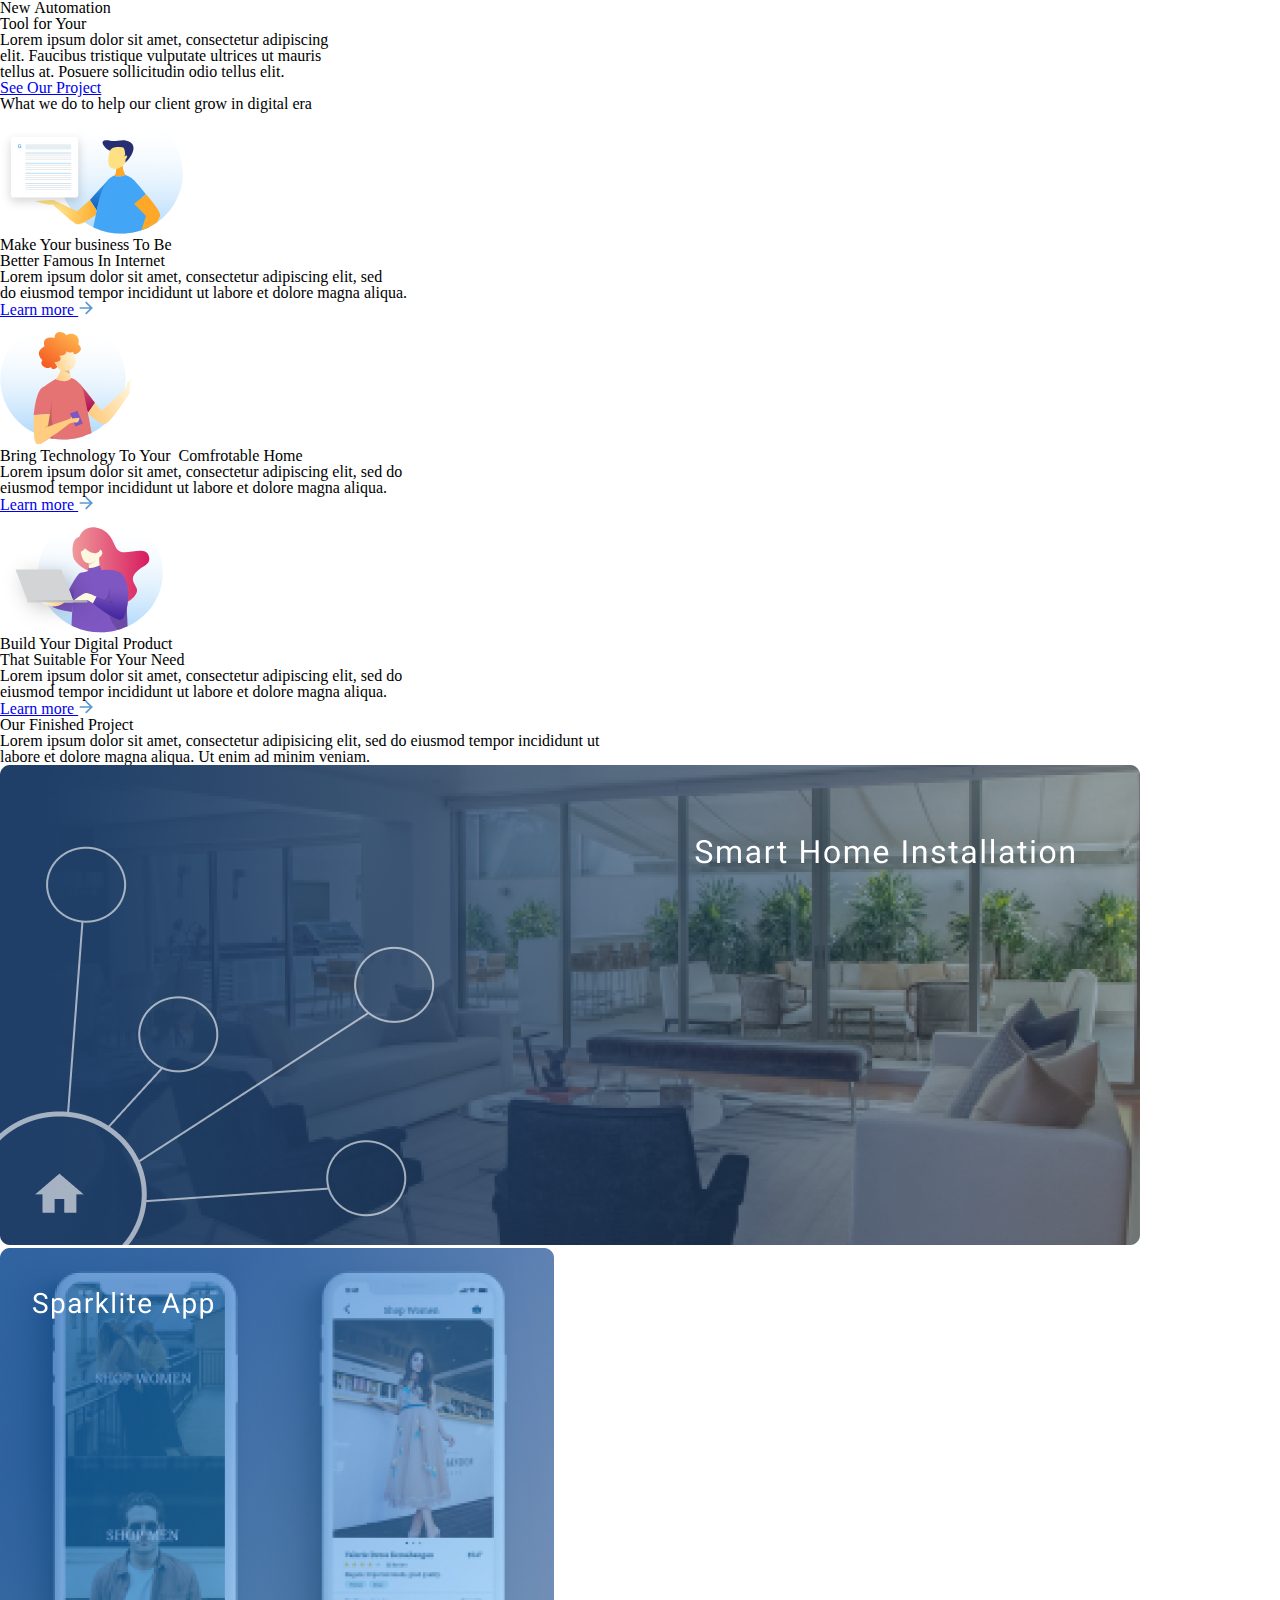
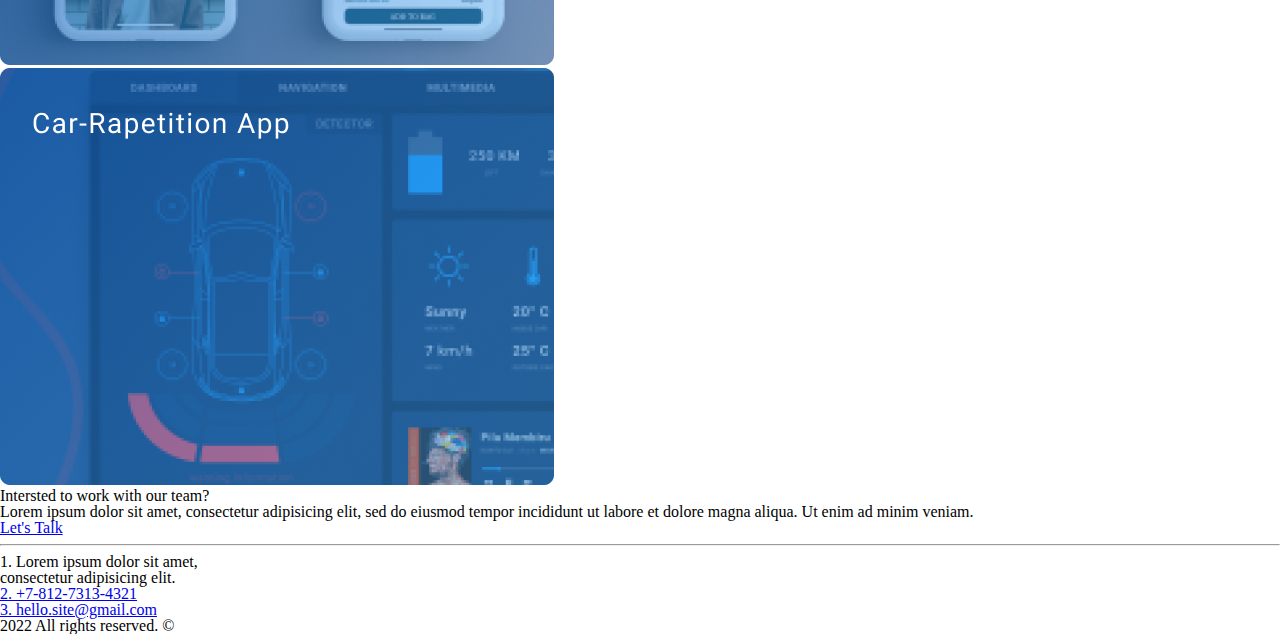
<file: index.html>
<!DOCTYPE html>
  <html lang="ru" dir="ltr">

  <head>
    <meta charset="utf-8">
    <link rel="stylesheet" href="assets/styles/reset.css">
    <link rel="stylesheet" href="assets/styles/style.scss">
    <title>Урок №8. Николаев Владислав</title>
  </head>

  <body>
    <div class="firstBlock">
      <div class="contentContainer container">
        <header class="header">
          <nav class="topMenu">
            <div class="navigationMenu">
              <a href="index.html" class="navigationLink mainPageLink"></a>
              <a href="contacts.html" class="navigationLink contactsLink"></a>
            </div>
          </nav>
        </header>
        <div class="contentInfo illustrationBg">
          <h1 class="headerTextBig">New&nbspAutomation <br> Tool for Your</h1>
          <p class="paragraph paragraphInfo">
            Lorem ipsum dolor sit amet, consectetur adipiscing<br>elit. Faucibus tristique vulputate ultrices ut
            mauris<br>
            tellus at. Posuere sollicitudin odio tellus elit.
          </p>
          <a href="#" class="projectsBtn">See Our Project</a>
        </div>
      </div>
    </div>
    <div class="contentContainerSecond container">
      <div class="upperTextBlock">
        <h3 class="headerTextSmall headerTextSmallCenter">What we do to help our client grow in digital era</h3>
      </div>
      <div class="mainContentBlock container">
        <div class="contentInfoBlock">
          <img src="assets/img/man.svg" alt="Good #1" class="goodsCard-1">
          <div class="goodsCardInformation">
            <h4 class="headerTextTiny">Make Your business To Be <br> Better Famous In Internet</h4>
            <p class="paragraph paragraphInfoCard">Lorem ipsum dolor sit amet, consectetur adipiscing elit, sed <br>
              do
              eiusmod tempor incididunt ut labore et dolore magna aliqua. </p>
            <a href="#" class="infoCardLink">Learn more <svg class="infoCardLinkImg" xmlns="http://www.w3.org/2000/svg"
                width="16" height="14" viewBox="0 0 16 16" fill="none">
                <path
                  d="M8.33695 0.658203L7.00487 1.94771L12.2765 7.05999H0.779053V8.88908H12.2765L7.00487 14.0014L8.33695 15.2909L15.8948 7.97453L8.33695 0.658203Z"
                  fill="#5A98D0"></path></a>
          </div>
        </div>
        <div class="contentInfoBlock">
          <img src="assets/img/redheadman.svg" alt="Good #2" class="goodsCard-2">
          <h4 class="headerTextTiny">Bring Technology To Your&nbsp
            Comfrotable Home</h4>
          <p class="paragraph paragraphInfoCard">Lorem ipsum dolor sit amet, consectetur
            adipiscing&nbspelit,&nbspsed&nbspdo
            <br>
            eiusmod tempor incididunt ut labore&nbspet dolore magna aliqua. </p>
          <a href="#" class="infoCardLink">Learn more <svg class="infoCardLinkImg" xmlns="http://www.w3.org/2000/svg"
              width="16" height="14" viewBox="0 0 16 16" fill="none">
              <path
                d="M8.33695 0.658203L7.00487 1.94771L12.2765 7.05999H0.779053V8.88908H12.2765L7.00487 14.0014L8.33695 15.2909L15.8948 7.97453L8.33695 0.658203Z"
                fill="#5A98D0"></path></a>
        </div>
        <div class="contentInfoBlock">
          <img src="assets/img/rosegirl.svg" alt="Good #3" class="goodsCard-3">
          <h4 class="headerTextTiny">Build Your Digital Product <br>
            That Suitable For Your Need</h4>
          <p class="paragraph paragraphInfoCard">Lorem ipsum dolor sit amet, consectetur adipiscing elit, sed&nbspdo
            <br>
            eiusmod tempor incididunt ut labore et dolore magna aliqua. </p>
          <a href="#" class="infoCardLink">Learn more <svg class="infoCardLinkImg" xmlns="http://www.w3.org/2000/svg"
              width="16" height="14" viewBox="0 0 16 16" fill="none">
              <path
                d="M8.33695 0.658203L7.00487 1.94771L12.2765 7.05999H0.779053V8.88908H12.2765L7.00487 14.0014L8.33695 15.2909L15.8948 7.97453L8.33695 0.658203Z"
                fill="#5A98D0"></path>
            </svg></a>
        </div>
      </div>
    </div>
    <div class="contentContainerThird">
      <p class="paragraph paragraphThirdContainer">
        Our Finished Project
      </p>
    </div>
    <div class="contentContainerThirdSmall">
      <p class="paragraph paragraphThirdContainerSmall">
        Lorem ipsum dolor sit amet, consectetur adipisicing elit,
        sed&nbspdo&nbspeiusmod&nbsptempor&nbspincididunt&nbsput <br> labore
        et
        dolore
        magna aliqua. Ut enim ad minim veniam.
      </p>
    </div>
    <div class="projectsContainer">
      <div class="project-1">
        <img src="assets/img/smarthome.png" alt="Smart Home" class="projectPicture-1">
      </div>
      <div class="projectsContainerDivided">
        <div class="project-2">
          <img src="assets/img/app-1.png" alt="Mobile App First" class="appFirst">
        </div>
        <div class="project-2">
          <img src="assets/img/app-2.png" alt="Mobile App Second" class="appSecond">
        </div>
      </div>
    </div>
    <footer class="firstBlock footerBlock">
      <div class="footerInfo container">
        <div class="footerInfoText">
          <h3 class="headerTextSmall textSmallInfo">Intersted to work
            with our team?</h3>
          <p class="paragraph textParagraphInfo">Lorem ipsum dolor sit amet, consectetur adipisicing elit, sed do
            eiusmod tempor incididunt ut labore et dolore magna aliqua. Ut enim ad minim veniam.
          </p>
        </div>
        <a href="#" class="letsTalkBtn">Let's&nbspTalk
        </a>
      </div>
      <hr>
      <div class="contactsBlock container">
        <div class="contacts">
          <div class="contactsInfo">
            <ul class="contactsList">
              <li class="footerContactsText">1. Lorem ipsum dolor sit amet, <br>
                consectetur
                adipisicing elit.</li>
              <li class="footerContactsText"><a href="tel:" class="contactsList">2. +7-812-7313-4321</a>
              </li>
              <li class="footerContactsText"><a href="mailto:" class="contactsList">3. hello.site@gmail.com</a>
              </li>
            </ul>
          </div>
          <div class="copyright">
            <p class="paragraph allrightsReserved">2022 All rights reserved. &copy;</p>
          </div>
        </div>
      </div>
    </footer>
  </body>

  </html>
</file>
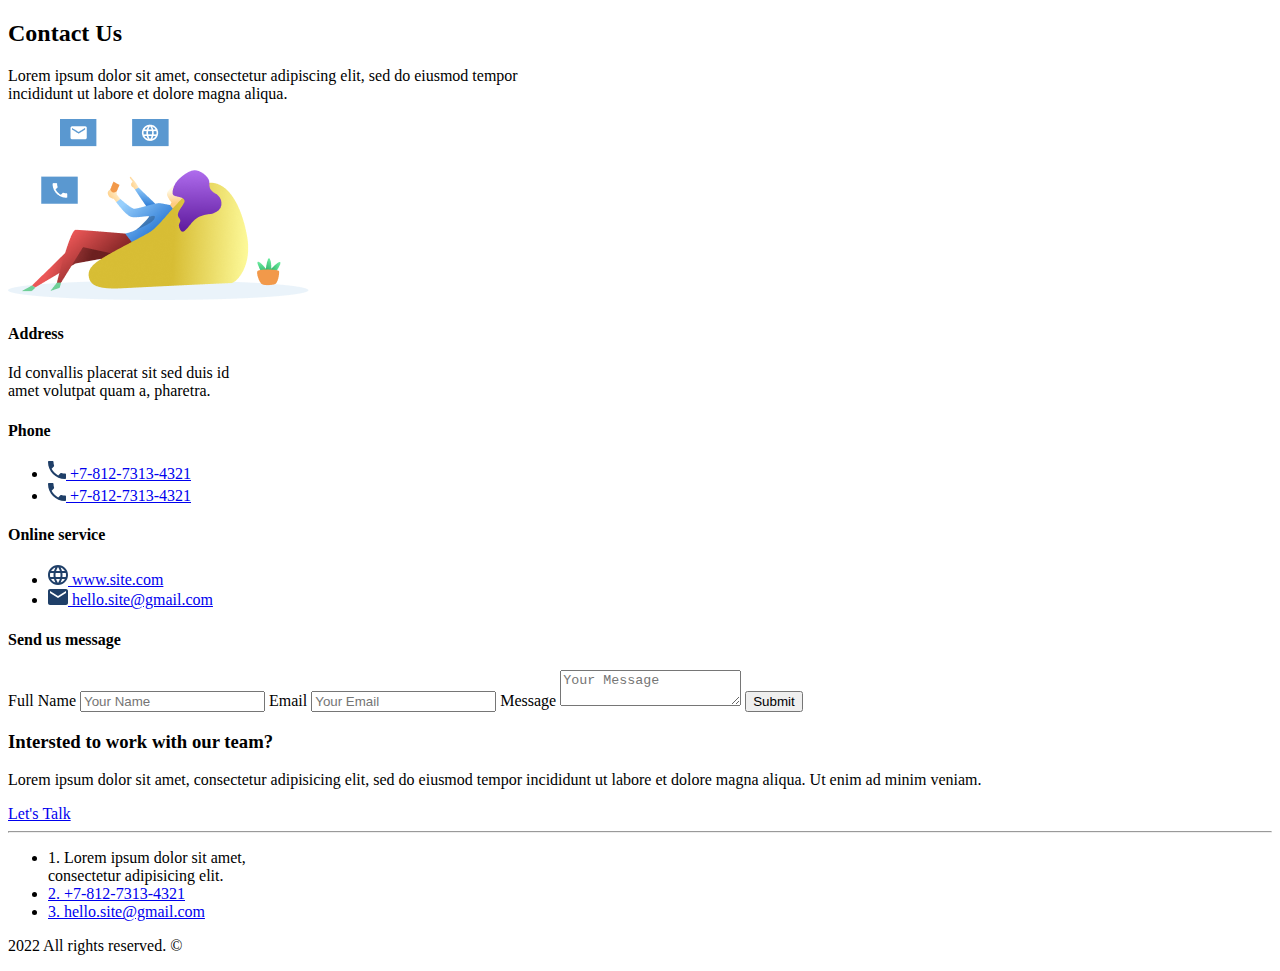
<file: contacts.html>
<!DOCTYPE html>
<html lang="ru">
<meta charset="UTF-8">
<meta http-equiv="X-UA-Compatible" content="IE=edge">
<meta name="viewport" content="width=device-width, initial-scale=1.0">
<title>Урок №8. Николаев В.С.</title>
<link rel="stylesheet" href="assets/styles/style.scss">
</head>

<body>
  <header class="header">
    <nav class="topMenu">
      <div class="navigationMenu container">
        <a href="index.html" class="navigationLink mainPageLink"></a>
        <a href="contacts.html" class="navigationLink contactsLink"></a>
      </div>
    </nav>
  </header>
  <div class="contactBlock">
    <div class="contactBlockText">
      <h2 class="headerTextMiddle">Contact Us</h2>
      <p class="paragraphTextMiddle">Lorem ipsum dolor sit amet, consectetur adipiscing elit, sed do eiusmod tempor <br>
        incididunt ut labore et dolore magna aliqua. </p>
    </div>
  </div>
  <div class="contactsInformation container">
    <div class="contactsblockPage">
      <div class="contactsblockPageImg">
        <img src="./assets/img/girlchill.png" alt="Image">
      </div>
      <h4 class="contactsMainText">Address</h4>
      <p class="paragraphContacts">Id convallis placerat sit sed duis id <br> amet volutpat quam a, pharetra.</a></p>
      <h4 class="contactsMainText">Phone</h4>
      <ul class="contactsCall">
        <li class="contactsNumbers">
          <a class="contactsNumbersPhone" href="tel:+781273134321">
            <img class="contactsNumbersPhoneImage" src="./assets/img/phone.svg" alt="Phone number">
            +7-812-7313-4321
          </a>
        </li>
        <li class="contactsNumbers">
          <a class="contactsNumbersPhone" href="tel:+781273134321">
            <img class="contactsNumbersPhoneImage" src="./assets/img/phone.svg" alt="Phone number">
            +7-812-7313-4321
          </a>
        </li>
      </ul>
      <h4 class="contactsMainText">Online service</h4>
      <ul class="contactsCall">
        <li class="contactsNumbers">
          <a class="contactsNumbersPhone" href="https://www.site.com" target="_blank">
            <img class="contactsNumbersPhoneImage" src="./assets/img/earth.svg" alt="Phone number">
            www.site.com
          </a>
        </li>
        <li class="contactsNumbers">
          <a class="contactsNumbersPhone" href="mailto:hello.site@gmail.com">
            <img class="contactsNumbersPhoneImage" src="./assets/img/mail.svg" alt="Phone number">
            hello.site@gmail.com
          </a>
        </li>
      </ul>
    </div>
    <form action="" class="feedbackForm">
      <h4 class="contactsMainText formText">Send us message</h4>
      <label class="formTextName" for="name">Full Name</label>
      <input id="name" type="text" class="formInput" placeholder="Your Name">
      <label class="formTextName" for="email">Email</label>
      <input id="email" type="email" class="formInput" placeholder="Your Email">
      <label class="formTextName" for="message">Message</label>
      <textarea class="formInput messageBox" placeholder="Your Message"></textarea>
      <button class="submitButton" type="submit">Submit</button>
    </form>
  </div>
  <div class="map">
    <script type="text/javascript" charset="utf-8" async
      src="https://api-maps.yandex.ru/services/constructor/1.0/js/?um=constructor%3A336f19b38350811b5d116304368a3b2fe7d57370983fcedd829a0bceb9b719b2&amp;width=100%25&amp;height=100%&amp;lang=ru_RU&amp;scroll=true">
    </script>
  </div>
  <footer class="firstBlock footerBlock">
    <div class="footerInfo container">
      <div class="footerInfoText">
        <h3 class="headerTextSmall textSmallInfo">Intersted to work
          with our team?</h3>
        <p class="paragraph textParagraphInfo">Lorem ipsum dolor sit amet, consectetur adipisicing elit, sed do
          eiusmod tempor incididunt ut labore et dolore magna aliqua. Ut enim ad minim veniam.
        </p>
      </div>
      <a href="#" class="letsTalkBtn">Let's&nbspTalk
      </a>
    </div>
    <hr>
    <div class="contactingblockPage container">
      <div class="contacts">
        <div class="contactsInfo">
          <ul class="contactsList">
            <li class="footerContactsText">1. Lorem ipsum dolor sit amet, <br>
              consectetur
              adipisicing elit.</li>
            <li class="footerContactsText"><a href="tel:" class="contactsList">2. +7-812-7313-4321</a>
            </li>
            <li class="footerContactsText"><a href="mailto:" class="contactsList">3. hello.site@gmail.com</a>
            </li>
          </ul>
        </div>
        <div class="copyright">
          <p class="paragraph allrightsReserved">2022 All rights reserved. &copy;</p>
        </div>
      </div>
    </div>
  </footer>
</body>

</html>
</file>
